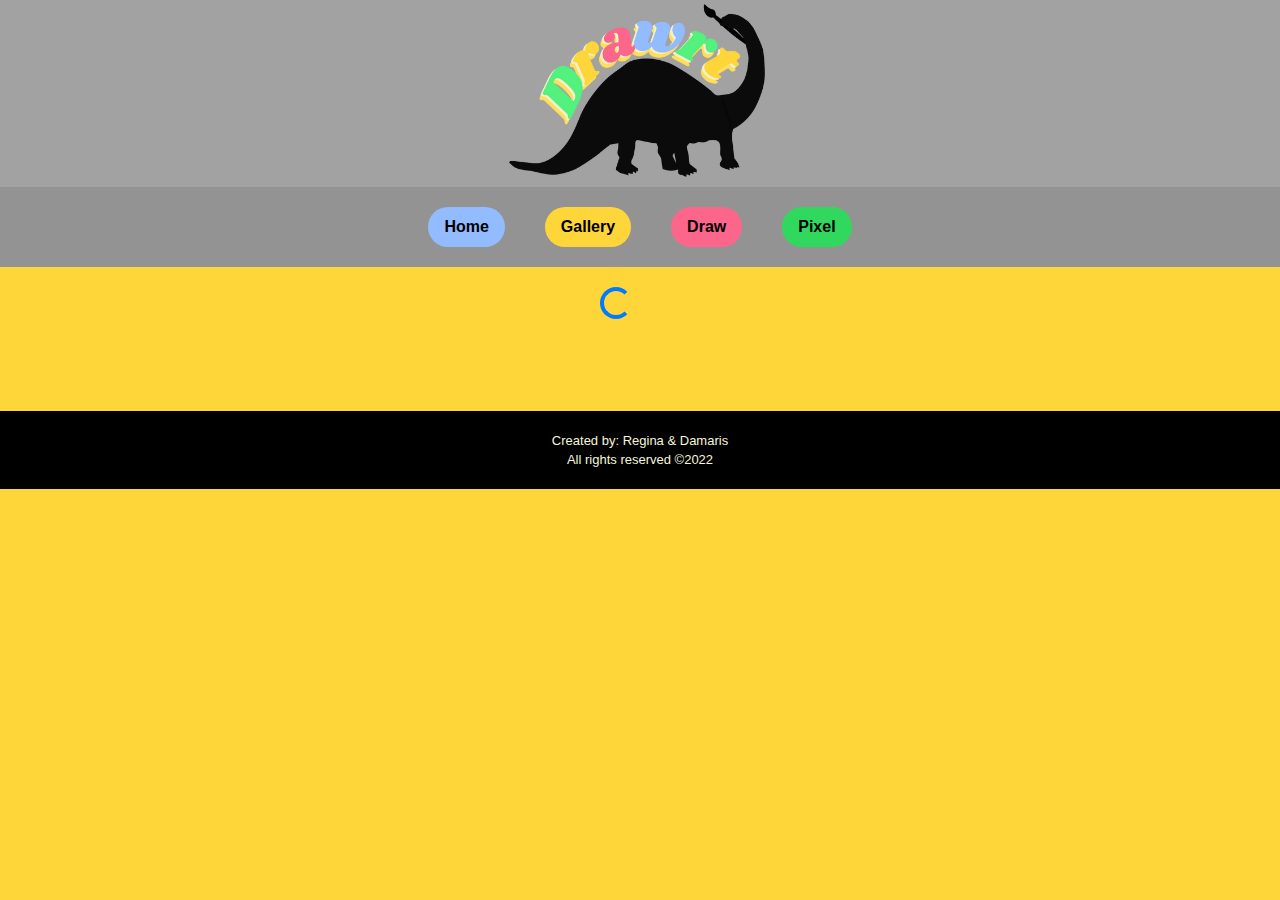
<file: Project-2022-main/frontend/galeria.html>
<!DOCTYPE html>
<html lang="en">

<head>
  <link rel="icon" type="image/png" href="./drawrt.png" />

  <meta charset="UTF-8">
  <meta http-equiv="X-UA-Compatible" content="IE=edge">
  <meta name="viewport" content="width=device-width, initial-scale=1.0">
  <title>Drawrt</title>
  <link rel="stylesheet" href="galeria.css">
  <link rel="stylesheet" href="https://cdn.jsdelivr.net/npm/bootstrap@4.4.1/dist/css/bootstrap.min.css"
    integrity="sha384-Vkoo8x4CGsO3+Hhxv8T/Q5PaXtkKtu6ug5TOeNV6gBiFeWPGFN9MuhOf23Q9Ifjh" crossorigin="anonymous">
</head>

<div class="icon">
  <a href="./pagPrincipal.html"><img class='move' src="./drawrt.png" alt=""></a>
</div>
<ul class="nav justify-content-center">
  <li class="nav-item">
    <a class="nav-link active" id="home" href="./pagPrincipal.html" onclick="home()">Home</a>
  </li>
  <li class="nav-item">
    <a class="nav-link" id="gallery" href="./galeria.html" onclick="gallery()">Gallery</a>
  </li>
  <li class="nav-item">
    <a class="nav-link" id="draw" href="./index.html" onclick="draw()">Draw</a>
  </li>
  <li class="nav-item">
    <a class="nav-link" id="pixel" href="./pixel.html" onclick="pixel()">Pixel</a>
  </li>
</ul>



<body class="drawi" id="bodyID">
  <div id="spinner1" class=" mostrar centro1 spinner-border text-primary cen" role="status"></div>
  
  <div id="myModal" class="modal  ">
<!-- <div class="card modal-sm"> -->
    <!-- The Close Button -->
    <span class="close">&times;</span>
<div class="ojo">
    <!-- Modal Content (The Image) -->
    <img class="modal-content" id="img01">
    <!-- Modal Caption (Image Text) -->
    <div class="caption2" id="autor">
      <p class="margenP " id="nombreAutor">Autor</p>
    </div>
    <div  class="caption" id="caption">
     
      <p class="margenP" id="descInfo">Caption</p>
    </div>
  </div>
  </div>
<!-- </div> -->
  <br>
  <br>
    <div id="container" class="yes">
    <p id="cargando"></p>
  </div>
  <br><br>
  <footer class="futer"><br> Created by: Regina & Damaris
    <br>
    All rights reserved ©2022
    <br><br>
  </footer>
  <script src="./galeria.js"></script>
  <script src="https://cdn.jsdelivr.net/npm/@popperjs/core@2.11.5/dist/umd/popper.min.js"
    integrity="sha384-Xe+8cL9oJa6tN/veChSP7q+mnSPaj5Bcu9mPX5F5xIGE0DVittaqT5lorf0EI7Vk"
    crossorigin="anonymous"></script>
  <script src="https://cdn.jsdelivr.net/npm/bootstrap@5.2.0-beta1/dist/js/bootstrap.min.js"
    integrity="sha384-kjU+l4N0Yf4ZOJErLsIcvOU2qSb74wXpOhqTvwVx3OElZRweTnQ6d31fXEoRD1Jy"
    crossorigin="anonymous"></script>

</body>

</html>
</file>
<file: Project-2022-main/frontend/galeria.css>
body{
    text-align: center;
    font-family: "Raleway" , sans-serif;
    font-weight: bold;
    width: 100%;
    background-color: #ffd639;
    /* height: 100%; */
}

/*navegador fijo*/
.navegador-fijo{
    width: 100%;
    margin: auto;
    overflow: hidden;
    align-items: center;
    color: white;
}

header , nav {
  width: 100%;
  position: center;
  z-index: 10;
  float: center;
}

nav {
  float: center; /* Desplazamos el nav hacia el centro */
  justify-content: center;
  position: fixed;
  width: 50%;
}

ul {
    list-style: none;
    overflow: hidden; /* Limpiamos errores de float */
    background-color:#949393;
}

.nav-link{
    border-radius: 12rem;
}

li {
    display: block; /* Convertimos los elementos a en elementos bloque para manipular el padding */
    padding: 20px;
    color: #ffffff;
    text-decoration: none;
    float: left;
    font-size: 16px;
    font-weight: bold;
    cursor: pointer;
}

/* background colors */
#home:hover,#gallery:hover,#draw:hover,#pixel:hover {
    background-color: #ffffff;
}

#home , #homeE{
    background-color: #92bcff;
    color: #000;
}

#gallery , #galleryY{
    background-color: #ffd639;
    color: #000;
}

#draw , #drawW{
    background-color: #FD668B;
    color: #000;
}

#pixel , #pixelL{
    background-color: #30D95D;
    color: #000;
}
.canva{
    border:1px solid black;
    background-color: white;
}

.drawi{
    background-color: #ffd639;
}
.size{
    height: 150px;
    width: 150px;
    margin-left: 4em;
    margin-bottom: 1em;
   margin-right: 4em;
}
.yes{
text-align: center;
}
 


/* Style the Image Used to Trigger the Modal */
.existentIMG {
    /* border-radius: 5px; */
    cursor: pointer;
    transition: 0.3s;
  }
  
  .existentIMG:hover {opacity: 0.7;}
  
  /* The Modal (background) */
  .modal {
    display: none; /* Hidden by default */
    position: fixed; /* Stay in place */
    z-index: 1; /* Sit on top */
    padding-top: 100px; /* Location of the box */
    left: 0;
    top: 0;
    padding-top:30px ;
    width: 100%; /* Full width */
    height: 100%; /* Full height */
    overflow: auto; /* Enable scroll if needed */
    background-color: rgb(0,0,0); /* Fallback color */
    background-color: rgba(0,0,0,0.9); /* Black w/ opacity */
  }
  
  /* Modal Content (Image) */
  .modal-content {
    margin: auto;
    /* display: flex-start; */
    width: 50%;
    max-width: 500px;
    flex-direction: column;
    float: left;
    margin-left: 80px;
  }
  
  .margenP{
   margin-left: 10px;
   
  }
  /* Caption of Modal Image (Image Text) - Same Width as the Image */
  .caption {
    /* flex-direction: column; */
    margin: auto;
    display: flex;
    width: 80%;
    max-width: 500px;
    text-align: center;
    color: rgb(112, 48, 48);
    padding: 10px 0;
    height: 150px;
    margin-right: 120px;
    margin-top:30px ;
    background-color: #f1f1f1;
    float: right;
    border-radius: 10px;
  }
  
  .caption2 {
    /* flex-direction: column; */
    margin: auto;
    display: flex;
    width: 80%;
    max-width: 500px;
    text-align: center;
    color: rgb(112, 48, 48);
    padding: 10px 0;
    height: 40px;
    margin-right: 120px;
    /* margin-bottom: 8px !important;  */
    margin-top:90px ;
    background-color: #f1f1f1;
    float: right;
    border-radius: 10px;

  }
  /* Add Animation - Zoom in the Modal */
  .modal-content, #caption, .caption2 {
    animation-name: zoom;
    animation-duration: 0.6s;
  }
  
  @keyframes zoom {
    from {transform:scale(0)}
    to {transform:scale(1)}
  }
  
  /* The Close Button */
  .close {
    position: absolute;
    top: 15px;
    right: 35px;
    color: #f1f1f1;
    font-size: 40px;
    font-weight: bold;
    transition: 0.3s;
  }
  
  .close:hover,
  .close:focus {
    color: #bbb;
    text-decoration: none;
    cursor: pointer;
  }
  
  /* 100% Image Width on Smaller Screens */
  @media only screen and (max-width: 700px){
    .modal-content {
      width: 70%;
    }
  }
  /* .sizing{

  } */
  .icon{
    display: flex;
    justify-content: center;
    align-items: center;
    background-color: #a2a2a2;
}    
.move{
    height:177px ;
    width: 283px;
    /* margin-left: 450px; */
    margin-bottom: 10px;

    border-radius: 0%;
}
.futer{
    text-align: center;
    color:beige ;
    background-color: #000;
    font-size: small;
}
.mostrar{
  display: none;
  visibility: hidden;
}
.centro1{
  justify-content: center;
  align-items: center;
  margin-left: 600px;
  margin-top: 20px;
}
</file>
